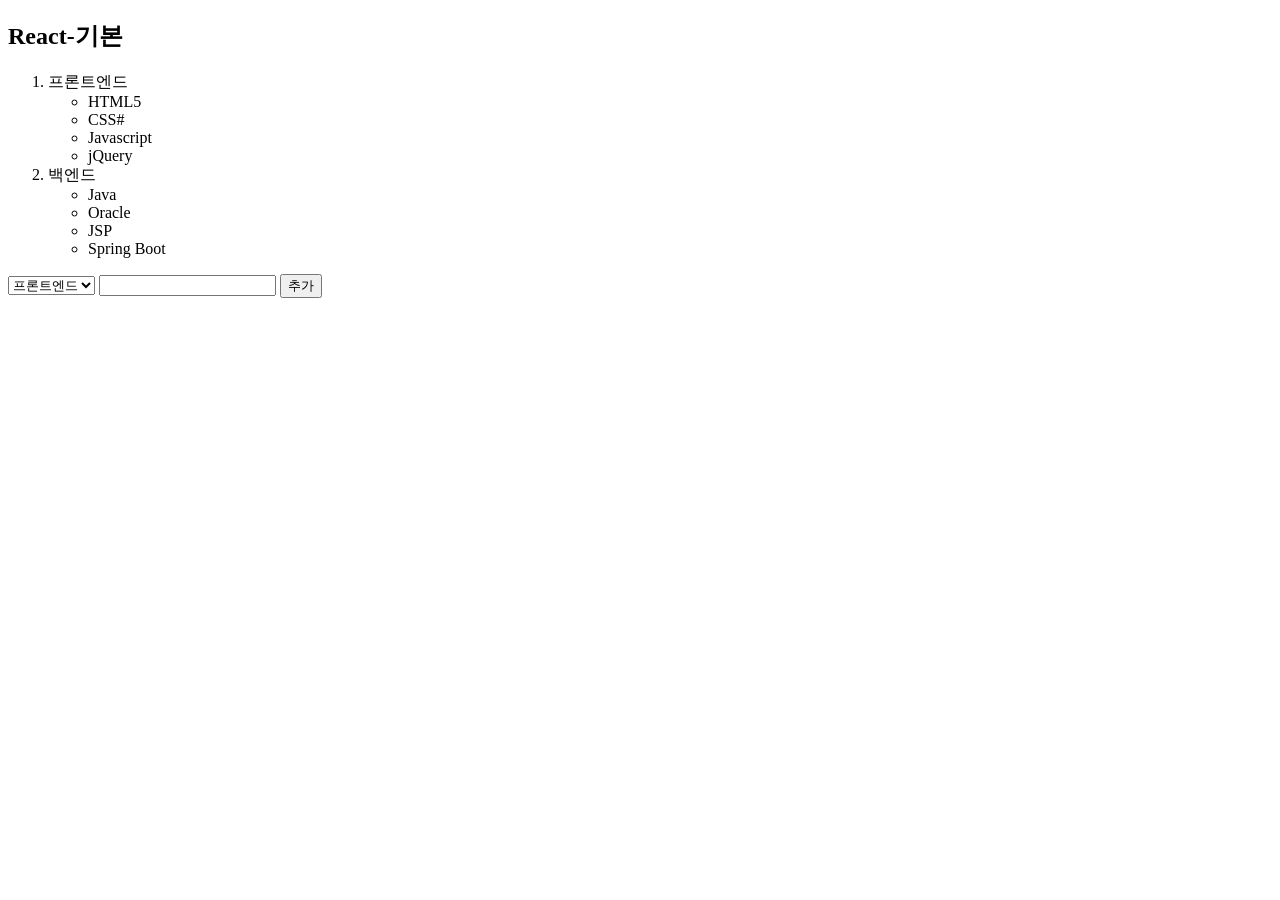
<file: src/main/react/public/skin_basic.html>
<!DOCTYPE html>
<html lang="en">
<head>
    <meta charset="UTF-8">
    <meta name="viewport" content="width=device-width, initial-scale=1.0">
    <title>Document</title>
</head>
<body>
    <h2> React-기본 </h2>
    <ol>
        <li>프론트엔드</li>
        <ul>
            <li>HTML5</li>
            <li>CSS#</li>
            <li>Javascript</li>
            <li>jQuery</li>
        </ul>
        <li>백엔드</li>
        <ul>
            <li>Java</li>
            <li>Oracle</li>
            <li>JSP</li>
            <li>Spring Boot</li>
        </ul>
    </ol>
    <form>
        <select name="gubun">
            <option value="front">프론트엔드</option>
            <option value="back">백엔드</option>
        </select>
        <input type="text" name="title"/>
        <input type="submit" value="추가" />
    </form>
</body>
</html>
</file>
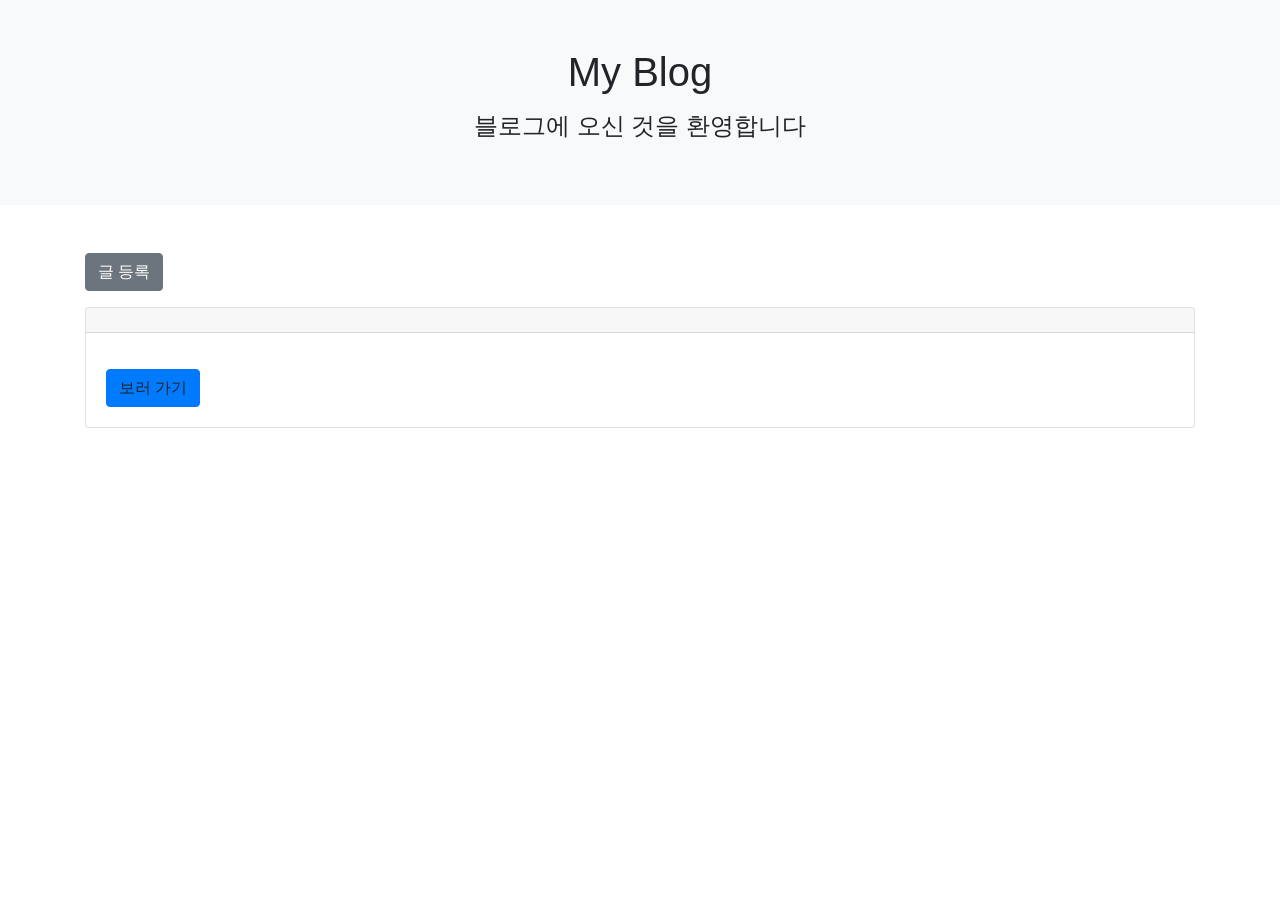
<file: src/main/resources/templates/articleList.html>
<!DOCTYPE html>
<html xmlns:th="http://www.thymeleaf.org">
<head>
  <meta charset="UTF-8">
  <title>블로그 글 목록</title>
  <link rel="stylesheet" href="https://stackpath.bootstrapcdn.com/bootstrap/4.1.3/css/bootstrap.min.css">
</head>
<body>
    <div class="p-5 mb-5 text-center bg-light">
        <h1 class="mb-3">My Blog</h1>
        <h4 class="mb-3">블로그에 오신 것을 환영합니다</h4>
    </div>
<div class="container">
    <button type="button" id="create-btn"
            th:onclick="|location.href='@{/new-article}'|"
            class="btn btn-secondary btn-sem mb-3">글 등록</button>
    <div class="row-6" th:each="item: ${articles}">
        <div class="card">
            <div class="card-header" th:text="${item.id}">
            </div>
            <div class="card-body">
                <h5 class="card-title" th:text="${item.title}"></h5>
                <p class="card-text" th:text="${item.content}"></p>
                <a th:href="@{/articles/{id}(id=${item.id})}" class="btn btn-primary">보러 가기</a>
            </div>
        </div>
        <br/>
    </div>
</div>
</body>
</html>
</file>
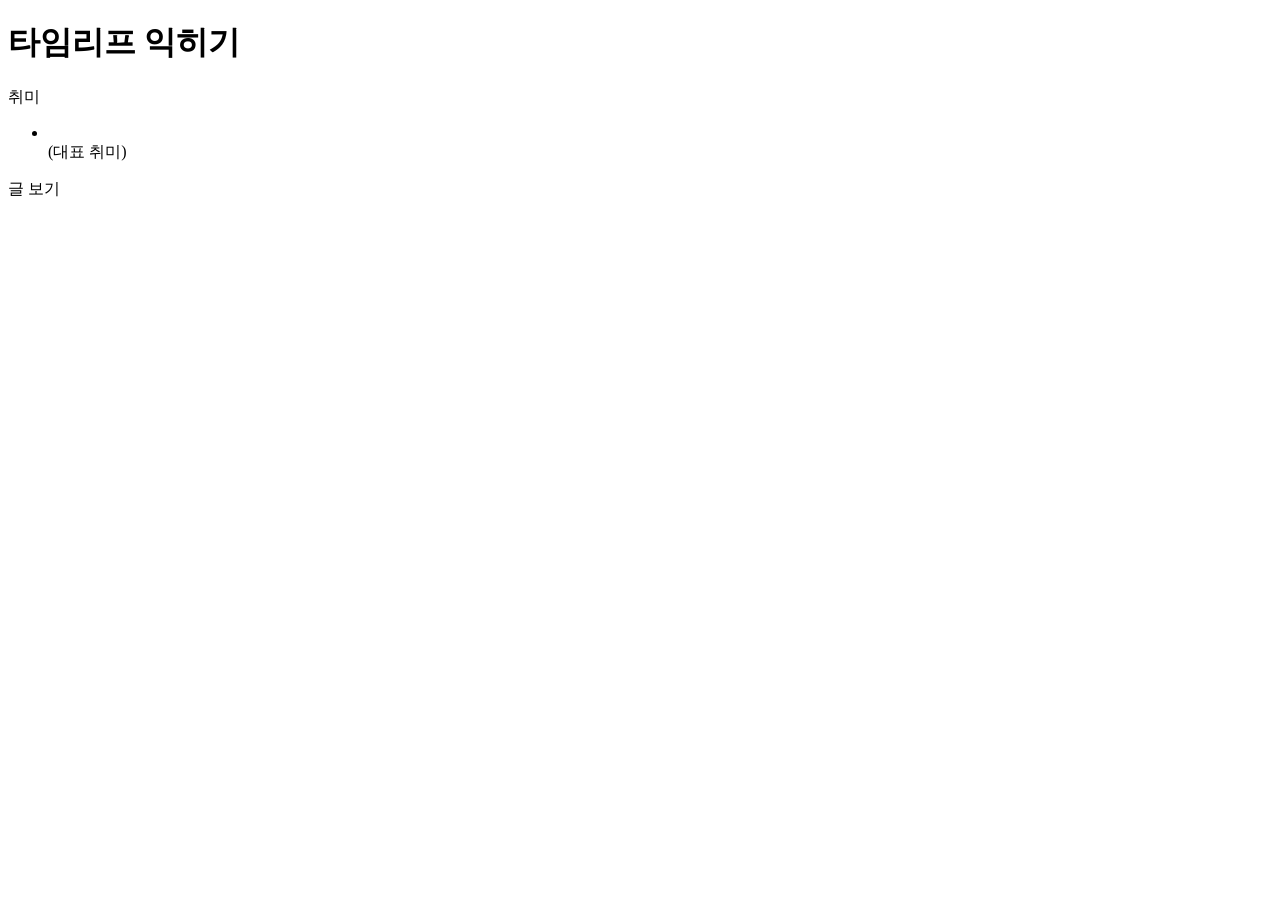
<file: src/main/resources/templates/example.html>
<!DOCTYPE html>
<html lang="en" xmlns:th="http://www.w3.org/1999/xhtml">
<head>
    <meta charset="UTF-8">
    <title>Title</title>
</head>
<body>
    <h1>타임리프 익히기</h1>
    <p th:text="${#temporals.format(today,'yyyy-MM-dd')}"></p>
    <div th:object="${person}">
        <p th:text="|이름 : *{name}|"></p>
        <p th:text="|나이 : *{age}|"></p>

        <p>취미</p>
        <ul th:each="hobby : *{hobbies}">
            <li th:text="${hobby}"></li>
            <span th:if="${hobby == '운동'}">(대표 취미)</span>
        </ul>
    </div>
<a th:href="@{/thymeleaf/{id}(id=${person.id})}">글 보기</a>
</body>
</html>
</file>
